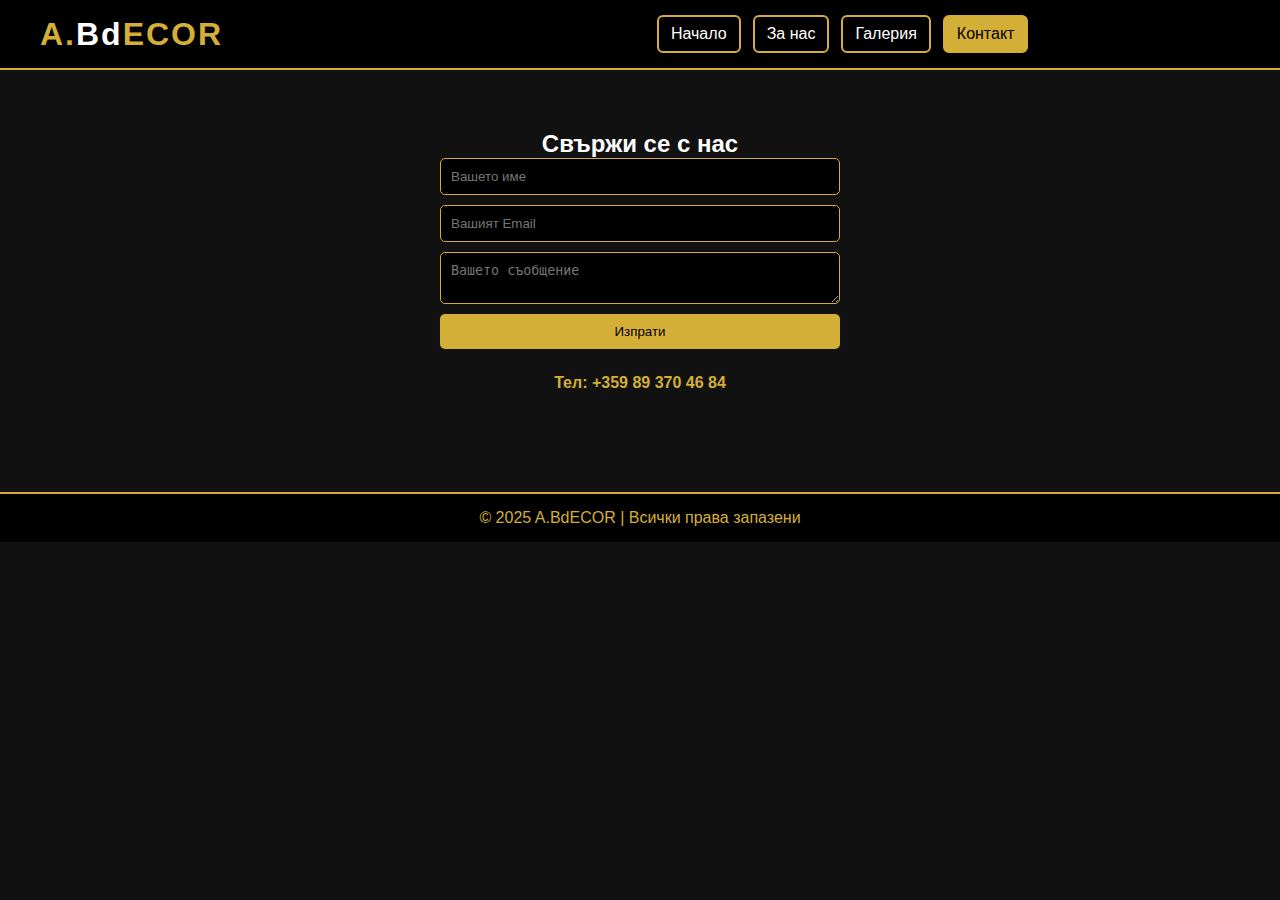
<file: contact.html>
<!DOCTYPE html>
<html lang="bg">
<head>
  <meta charset="UTF-8">
  <meta name="viewport" content="width=device-width, initial-scale=1.0">
  <title>Контакт | A.BdECOR</title>
  <link rel="stylesheet" href="style.css">
</head>
<body>

<header>
  <div class="header-container">
    <div class="logo-container">
      <h1 class="logo">A.<span>Bd</span>ECOR</h1>
    </div>

    <nav>
      <ul class="nav-links">
        <li><a href="index.html">Начало</a></li>
        <li><a href="about.html">За нас</a></li>
        <li><a href="gallery.html">Галерия</a></li>
        <li><a href="contact.html" class="active">Контакт</a></li>
      </ul>
    </nav>
  </div>
</header>

<div class="content">
  <h2>Свържи се с нас</h2>

  <form action="send.php" method="POST">
    <input type="text" name="name" placeholder="Вашето име" required>
    <input type="email" name="email" placeholder="Вашият Email" required>
    <textarea name="message" placeholder="Вашето съобщение" required></textarea>
    <button type="submit">Изпрати</button>

    <!-- Телефонен номер САМО КАТО ТЕКСТ -->
    <p class="contact-phone">Тел: +359 89 370 46 84</p>
  </form>
</div>

<footer>
  <p>© 2025 A.BdECOR | Всички права запазени</p>
</footer>

</body>
</html>
</file>
<file: style.css>
* {
  margin: 0;
  padding: 0;
  box-sizing: border-box;
}

body {
  font-family: "Poppins", sans-serif;
  background-color: #111;
  color: #fff;
}

/* HEADER */

header {
  background: #000;
  color: #d4af37;
  padding: 15px 30px;
  border-bottom: 2px solid #d4af37;
  position: sticky;
  top: 0;
  z-index: 100;
}

.header-container {
  display: flex;
  align-items: center;
  justify-content: space-between;
  max-width: 1200px;
  margin: 0 auto;
  flex-wrap: wrap;
}

.logo-container {
  flex: 1;
}

.logo {
  font-size: 32px;
  letter-spacing: 2px;
}

.logo span {
  color: white;
}

/* MENU IN CENTER */

nav {
  flex: 2;
}

nav ul.nav-links {
  display: flex;
  justify-content: center;
  gap: 20px;
  list-style: none;
  margin: 0;
  padding: 0;
}

nav ul.nav-links li a {
  text-decoration: none;
  color: #fff;
  font-weight: 500;
  padding: 10px 15px;
  border: 2px solid #d4af37;
  border-radius: 5px;
  transition: 0.3s;
}

nav ul.nav-links li a:hover,
nav ul.nav-links li a.active {
  background: #d4af37;
  color: #000;
}

/* SEARCH ON RIGHT */

.search-container {
  flex: 1;
  display: flex;
  justify-content: flex-end;
  position: relative;
}

.neon-input {
  padding: 8px 18px;
  width: 180px;
  border-radius: 30px;
  border: none;
  outline: none;
  font-size: 15px;
  color: #fff;
  background: #000;
  position: relative;
  z-index: 2;
}

.outer-glow {
  position: absolute;
  width: 200px;
  height: 40px;
  top: 50%;
  right: 0;
  transform: translateY(-50%);
  pointer-events: none;
  overflow: hidden;
  filter: blur(25px);
  opacity: 0.9;
}

.outer-glow::after {
  content: "";
  position: absolute;
  width: 200%;
  height: 200%;
  top: -50%;
  left: -50%;
  background: conic-gradient(
    from 0deg,
    transparent 0deg,
    #4d3fd0 60deg,
    transparent 120deg,
    #e830ba 200deg,
    transparent 280deg
  );
  animation: spin-effect 4s linear infinite;
}

@keyframes spin-effect {
  from { transform: rotate(0deg); }
  to   { transform: rotate(360deg); }
}

/* HERO */

.hero {
  background: url('/images/A.BdECOr.jpg') center/cover no-repeat;
  height: 90vh;
  position: relative;
}

.hero .overlay {
  background: rgba(0, 0, 0, 0.6);
  height: 100%;
  display: flex;
  flex-direction: column;
  justify-content: center;
  align-items: center;
}

.hero h2 {
  font-size: 42px;
  color: #d4af37;
  margin-bottom: 10px;
}

.hero p {
  font-size: 18px;
  margin-bottom: 20px;
}

.btn {
  background: #d4af37;
  color: #000;
  padding: 10px 25px;
  border-radius: 8px;
  text-decoration: none;
  font-weight: bold;
  transition: 0.3s;
}

.btn:hover {
  background: #fff;
  color: #000;
}

/* Фон за текста в hero */
.hero .overlay h2,
.hero .overlay p {
  background: rgba(0, 0, 0, 0.5); /* само за текста */
  padding: 10px 20px;
  border-radius: 8px;
  display: inline-block;
}

/* Премахваме background от галерията (ако случайно има) */
.gallery img {
  background: none; /* гарантирано без фон */
}
.index img{
  background: none;
}

/* CONTENT FORM */

.content {
  padding: 60px 20px;
  text-align: center;
}

form {
  display: flex;
  flex-direction: column;
  max-width: 400px;
  margin: 0 auto;
  gap: 10px;
}

input, textarea {
  padding: 10px;
  border: 1px solid #d4af37;
  border-radius: 5px;
  background: #000;
  color: #fff;
}

button {
  background: #d4af37;
  color: #000;
  border: none;
  padding: 10px;
  border-radius: 5px;
  cursor: pointer;
  transition: 0.3s;
}

button:hover {
  background: #fff;
  color: #000;
}

/* GALLERY */

.gallery {
  display: flex;
  flex-wrap: wrap;
  justify-content: center;
  gap: 20px;
  padding: 40px 20px;
}

/* Гарантирано без фон за всички изображения в галерията */
.gallery img {
  background: none;  /* премахва всякакъв фон */
  border: 2px solid #d4af37;
  border-radius: 8px;
  width: 300px;
  height: 400px;
  object-fit: cover;
  transition: transform 0.3s;
}

.gallery img:hover {
  transform: scale(1.05);
}


/* FOOTER */

footer {
  background: #000;
  color: #d4af37;
  text-align: center;
  padding: 15px;
  border-top: 2px solid #d4af37;
  margin-top: 40px;
}

/* RESPONSIVE */

@media screen and (max-width: 768px) {
  .header-container {
    flex-direction: column;
    align-items: center;
    gap: 10px;
  }
  .search-container {
    justify-content: center;
  }
}

/* ===== LIGHTBOX СТИЛ ===== */
.lightbox-overlay {
  position: fixed;
  top: 0;
  left: 0;
  width: 100%;
  height: 100%;
  background: rgba(0, 0, 0, 0.85);
  display: flex;
  justify-content: center;
  align-items: center;
  z-index: 999;
  backdrop-filter: blur(4px);
  animation: fadeIn 0.3s ease;
}

.lightbox-overlay img {
  max-width: 90%;
  max-height: 90%;
  border: 3px solid #d4af37;
  border-radius: 10px;
  box-shadow: 0 0 25px #d4af37;
}

.close-btn {
  position: absolute;
  top: 20px;
  right: 40px;
  color: #d4af37;
  font-size: 40px;
  font-weight: bold;
  cursor: pointer;
  transition: color 0.3s;
}

.close-btn:hover {
  color: #fff;
}

@keyframes fadeIn {
  from { opacity: 0; }
  to { opacity: 1; }
}

/* Нов контейнер за галерията */
.gallery-container {
  display: flex;
  flex-wrap: wrap;
  justify-content: center;
  gap: 20px;
  padding: 20px;
  background: none; /* няма фон */
}

.categories {
  display: flex;
  flex-wrap: wrap;
  justify-content: center;
  gap: 30px;
  padding: 40px 20px;
}

.category {
  width: 280px;
  text-align: center;
  background: #000;
  border: 2px solid #d4af37;
  border-radius: 10px;
  padding: 15px;
  transition: transform 0.3s;
}

.category:hover {
  transform: scale(1.05);
}

.category img {
  width: 100%;
  height: 200px;
  object-fit: cover;
  border-radius: 8px;
  margin-bottom: 10px;
}

.category h3 {
  color: #d4af37;
  margin-bottom: 5px;
}

.category p {
  color: #fff;
  font-size: 14px;
  margin-bottom: 5px;
}

.category .price {
  color: #d4af37;
  font-weight: bold;
}

/* Анимация при затваряне на lightbox */
.lightbox-overlay.fade-out {
  animation: fadeOut 0.3s ease forwards;
}

@keyframes fadeOut {
  from { opacity: 1; }
  to   { opacity: 0; }
}

/* Заключване на скрол на страницата, когато е отворен lightbox */
.body-lock {
  overflow: hidden;
}

/* ABOUT PAGE STYLES */
.about-hero {
  padding: 60px 20px;
  background: linear-gradient(180deg, rgba(0,0,0,0.6), rgba(0,0,0,0.6));
}
.about-hero-inner {
  max-width: 1200px;
  margin: 0 auto;
  display: flex;
  gap: 30px;
  align-items: center;
  flex-wrap: wrap;
}
.about-hero-text {
  flex: 1 1 480px;
  color: #fff;
}
.about-hero-text h2 {
  color: #d4af37;
  font-size: 34px;
  margin-bottom: 12px;
}
.about-hero-text p.lead {
  font-size: 18px;
  line-height: 1.6;
  margin-bottom: 18px;
}
.about-hero-image {
  flex: 1 1 360px;
  display: flex;
  justify-content: center;
}
.about-hero-image img {
  width: 100%;
  max-width: 420px;
  border-radius: 12px;
  border: 3px solid #d4af37;
  object-fit: cover;
}

/* History */
.about-history .container,
.about-team .container,
.about-approach .container,
.about-testimonials .container,
.about-cta .container {
  max-width: 1100px;
  margin: 0 auto;
  padding: 40px 20px;
}
.about-history h3,
.about-team h3,
.about-approach h3,
.about-testimonials h3 {
  color: #d4af37;
  margin-bottom: 12px;
}
.lead { color: #fff; margin-bottom: 18px; }

/* Timeline */
.timeline {
  display: flex;
  gap: 18px;
  flex-wrap: wrap;
}
.timeline-item {
  background: #000;
  border: 2px solid #d4af37;
  padding: 14px;
  border-radius: 8px;
  width: 220px;
}

/* Team */
.team-grid {
  display: flex;
  gap: 20px;
  flex-wrap: wrap;
  justify-content: center;
}
.team-card {
  background: #000;
  border: 2px solid #d4af37;
  border-radius: 10px;
  padding: 12px;
  width: 300px;
  text-align: center;
}
.team-card img {
  width: 100%;
  height: 220px;
  object-fit: cover;
  border-radius: 8px;
  margin-bottom: 10px;
}
.team-card .role { color: #d4af37; font-weight: 600; margin-bottom: 8px; }

/* Approach steps */
.steps-grid {
  display: grid;
  grid-template-columns: repeat(auto-fit, minmax(220px, 1fr));
  gap: 16px;
}
.step {
  background: #000;
  border: 2px solid #d4af37;
  padding: 14px;
  border-radius: 8px;
}

/* Testimonials */
.testimonials-grid {
  display: grid;
  grid-template-columns: repeat(auto-fit, minmax(280px, 1fr));
  gap: 16px;
}
.testimonial {
  background: rgba(255,255,255,0.03);
  border-left: 4px solid #d4af37;
  padding: 16px;
  border-radius: 6px;
  color: #fff;
}

/* CTA */
.about-cta {
  text-align: center;
  padding: 40px 20px;
  background: linear-gradient(180deg, rgba(13,13,13,0.9), rgba(0,0,0,0.9));
}
.about-cta .about-cta-actions {
  display: flex;
  gap: 12px;
  justify-content: center;
  margin-top: 14px;
}
.btn-outline {
  background: transparent;
  color: #d4af37;
  border: 2px solid #d4af37;
}
.btn-phone {
  background: transparent;
  color: #fff;
  border: 2px dashed #d4af37;
}

/* Responsive tweaks */
@media screen and (max-width: 900px) {
  .about-hero-inner { flex-direction: column-reverse; text-align: center; }
  .about-hero-image img { max-width: 320px; }
}

/* Gallery thumbnails sized like homepage category cards */
.gallery-container {
  display: flex;
  flex-wrap: wrap;
  gap: 20px;
  justify-content: center;
  padding: 20px;
}

.gallery-item {
  width: 280px;            /* същата ширина като .category */
  text-align: center;
  background: transparent;
  border-radius: 8px;
  overflow: hidden;
  border: 2px solid transparent;
}

.gallery-item img {
  width: 100%;
  height: 200px;           /* същата височина като .category img */
  object-fit: cover;
  display: block;
  border-radius: 8px;
  transition: transform 0.25s ease, box-shadow 0.25s ease;
}

/* Hover ефект за миниатюрите */
.gallery-item:hover img {
  transform: scale(1.03);
  box-shadow: 0 8px 20px rgba(0,0,0,0.45);
}

/* За по-малки екрани: правим миниатюрите по-тесни */
@media screen and (max-width: 480px) {
  .gallery-item {
    width: calc(50% - 16px);
  }
  .gallery-item img {
    height: 150px;
  }
}

@media screen and (max-width: 360px) {
  .gallery-item {
    width: 100%;
  }
  .gallery-item img {
    height: 180px;
  }
}

/* Принудителен размер за изображения в галерията */
.gallery-container .gallery-item {
  width: 300px;            /* широчина на контейнера */
  height: 400px;           /* височина на контейнера (за визуално оформление) */
  overflow: hidden;
  display: inline-block;
  vertical-align: top;
  margin: 10px;
}

.gallery-container .gallery-item img {
  width: 300px;           /* фиксирана широчина */
  height: 400px;          /* фиксирана височина */
  object-fit: cover;      /* запазва кадрирането без деформация */
  display: block;
  border-radius: 8px;
  transition: transform 0.25s ease, box-shadow 0.25s ease;
}

/* Hover ефект (по избор) */
.gallery-container .gallery-item:hover img {
  transform: scale(1.03);
  box-shadow: 0 8px 20px rgba(0,0,0,0.45);
}

/* Responsive корекции */
@media screen and (max-width: 480px) {
  .gallery-container .gallery-item,
  .gallery-container .gallery-item img {
    width: calc(50% - 16px);
    height: 220px;
  }
}

@media screen and (max-width: 360px) {
  .gallery-container .gallery-item,
  .gallery-container .gallery-item img {
    width: 100%;
    height: auto;
  }
}

/* Фиксиран размер за изображения в галерията */
.gallery-container .gallery-item {
  width: 300px;
  height: 400px;
  overflow: hidden;
  display: inline-block;
  margin: 10px;
  vertical-align: top;
}

.gallery-container .gallery-item img {
  width: 300px;
  height: 400px;
  object-fit: cover;
  display: block;
  border-radius: 8px;
  transition: transform 0.25s ease, box-shadow 0.25s ease;
}

.gallery-container .gallery-item:hover img {
  transform: scale(1.03);
  box-shadow: 0 8px 20px rgba(0,0,0,0.35);
}

/* Responsive корекции */
@media screen and (max-width: 480px) {
  .gallery-container .gallery-item,
  .gallery-container .gallery-item img {
    width: calc(50% - 16px);
    height: 220px;
  }
}

@media screen and (max-width: 360px) {
  .gallery-container .gallery-item,
  .gallery-container .gallery-item img {
    width: 100%;
    height: auto;
  }
}

/* Основни стилове (включи и останалите си правила) */
* { box-sizing: border-box; margin: 0; padding: 0; }
body { font-family: "Poppins", sans-serif; background: #111; color: #fff; }

/* Галерия */
.gallery-container { display:flex; flex-wrap:wrap; gap:18px; justify-content:center; padding:24px; }
.gallery-item { width:300px; height:400px; overflow:hidden; border-radius:8px; border:2px solid transparent; background:transparent; }
.gallery-item img { width:100%; height:100%; object-fit:cover; display:block; cursor:pointer; transition:transform .25s ease, box-shadow .25s ease; border:2px solid #d4af37; border-radius:6px; }
.gallery-item img:hover { transform:scale(1.03); box-shadow:0 8px 20px rgba(0,0,0,0.35); }

/* Модал (показва само едно изображение и описание) */
.image-modal {
  position: fixed;
  inset: 0;
  display: none;
  align-items: center;
  justify-content: center;
  background: rgba(0,0,0,0.88);
  z-index: 2000;
  padding: 20px;
}
.image-modal[aria-hidden="false"] { display: flex; }

.modal-content {
  max-width: 1100px;
  width: 100%;
  max-height: 90vh;
  display: flex;
  flex-direction: column;
  align-items: center;
  gap: 12px;
}

.modal-content img {
  max-width: 100%;
  max-height: calc(90vh - 120px);
  object-fit: contain;
  border-radius: 8px;
  border: 3px solid #d4af37;
  box-shadow: 0 12px 40px rgba(0,0,0,0.6);
  background: #000;
}

.modal-caption {
  color: #fff;
  background: rgba(0,0,0,0.45);
  padding: 10px 14px;
  border-radius: 8px;
  font-size: 1rem;
  text-align: center;
  max-width: 100%;
}

/* Close button */
.modal-close {
  position: absolute;
  top: 18px;
  right: 22px;
  background: transparent;
  color: #d4af37;
  border: none;
  font-size: 34px;
  cursor: pointer;
  padding: 6px 10px;
  line-height: 1;
}
.modal-close:focus { outline: 3px solid rgba(208, 160, 60, 0.18); border-radius:6px; }

/* Navigation controls inside modal */
.modal-controls { display:flex; gap:12px; margin-top:6px; }
.modal-nav {
  background: rgba(212,175,55,0.12);
  color: #d4af37;
  border: 1px solid rgba(212,175,55,0.18);
  padding: 8px 12px;
  border-radius: 6px;
  cursor: pointer;
}
.modal-nav:focus { outline: 3px solid rgba(208, 160, 60, 0.18); }

/* Accessibility: hide background from screen readers when modal open */
body.body-lock { overflow: hidden; }

/* Responsive */
@media (max-width: 900px) {
  .gallery-item { width: calc(50% - 20px); height: 260px; }
  .modal-content img { max-height: calc(80vh - 120px); }
}
@media (max-width: 480px) {
  .gallery-item { width: calc(50% - 12px); height: 180px; }
  .modal-close { top: 10px; right: 12px; font-size: 28px; }
}

/* Модал (показва само едно изображение и описание) */
.image-modal {
  position: fixed;
  inset: 0;
  display: none;
  align-items: center;
  justify-content: center;
  background: rgba(0,0,0,0.88);
  z-index: 2000;
  padding: 20px;
}
.image-modal[aria-hidden="false"] { display: flex; }

.modal-content {
  max-width: 1100px;
  width: 100%;
  max-height: 90vh;
  display: flex;
  flex-direction: column;
  align-items: center;
  gap: 12px;
  position: relative;
}

.modal-content img {
  max-width: 100%;
  max-height: calc(90vh - 120px);
  object-fit: contain;
  border-radius: 8px;
  border: 3px solid #d4af37;
  box-shadow: 0 12px 40px rgba(0,0,0,0.6);
  background: #000;
}

.modal-caption {
  color: #fff;
  background: rgba(0,0,0,0.45);
  padding: 10px 14px;
  border-radius: 8px;
  font-size: 1rem;
  text-align: center;
  max-width: 100%;
}

/* Close button */
.modal-close {
  position: absolute;
  top: 18px;
  right: 22px;
  background: transparent;
  color: #d4af37;
  border: none;
  font-size: 34px;
  cursor: pointer;
  padding: 6px 10px;
  line-height: 1;
}
.modal-close:focus { outline: 3px solid rgba(208,160,60,0.18); border-radius:6px; }

/* Navigation controls inside modal */
.modal-controls { display:flex; gap:12px; margin-top:6px; }
.modal-nav {
  background: rgba(212,175,55,0.12);
  color: #d4af37;
  border: 1px solid rgba(212,175,55,0.18);
  padding: 8px 12px;
  border-radius: 6px;
  cursor: pointer;
}
.modal-nav:focus { outline: 3px solid rgba(208,160,60,0.18); }

/* Accessibility: hide background from screen readers when modal open */
body.body-lock { overflow: hidden; }

/* Responsive */
@media (max-width: 900px) {
  .modal-content img { max-height: calc(80vh - 120px); }
}
@media (max-width: 480px) {
  .modal-close { top: 10px; right: 12px; font-size: 28px; }
}

/* Mobile-first оптимизация */
@media screen and (max-width: 768px) {
  nav ul.nav-links {
    flex-direction: column;
    gap: 10px;
  }

  .search-container {
    width: 100%;
    justify-content: center;
    margin-top: 10px;
  }

  form {
    width: 500%;
    max-width: 500%;
    padding: 0 10px;
  }

  input, textarea, button {
    font-size: 16px;
  }

  .gallery img {
    width: 500%;
    height: auto;
  }
}

@media screen and (max-width: 480px) {
  .logo {
    font-size: 24px;
  }

  nav ul.nav-links li a {
    padding: 8px 12px;
    font-size: 14px;
  }

  .gallery-item {
    width: 500%;
    height: auto;
  }
}

/* Mobile override — не променя оригиналните файлове */
@media (max-width: 900px) {
  .header-container { flex-direction: column !important; align-items: center !important; gap: 8px !important; }
  nav ul.nav-links { flex-direction: column !important; gap: 8px !important; width: 100% !important; padding: 0 12px !important; }
  nav ul.nav-links li a { display: block !important; width: 100% !important; box-sizing: border-box !important; }
  .search-container { width: 100% !important; justify-content: center !important; margin-top: 8px !important; }
  .logo { font-size: 22px !important; text-align: center !important; }
  form { width: 100% !important; max-width: 100% !important; padding: 0 12px !important; }
  input.neon-input { width: 100% !important; max-width: 100% !important; }
  .gallery-container, .gallery { justify-content: center !important; gap: 12px !important; padding: 12px !important; }
  .gallery-item, .gallery-container .gallery-item { width: calc(50% - 12px) !important; height: auto !important; margin: 6px !important; }
  .gallery-item img, .gallery-container .gallery-item img { width: 100% !important; height: auto !important; object-fit: cover !important; }
  .lightbox-overlay img { max-width: 95% !important; max-height: 85% !important; }
  header { padding: 12px 14px !important; }
  .content { padding: 28px 12px !important; }
  button, .btn { min-height: 44px !important; padding: 12px 16px !important; font-size: 16px !important; }
}
@media (max-width: 420px) {
  .gallery-item { width: 100% !important; }
}

/* Force nav inline and hide search */
@media (min-width: 320px) {
  nav ul.nav-links {
    display: flex !important;
    flex-direction: row !important;
    align-items: center !important;
    justify-content: center !important;
    gap: 12px !important;
    padding: 0 !important;
    margin: 0 !important;
    white-space: nowrap !important;
  }

  nav ul.nav-links li {
    display: inline-block !important;
  }

  nav ul.nav-links li a {
    display: inline-block !important;
    padding: 8px 12px !important;
    border-radius: 6px !important;
  }

  /* Скриваме търсачката */
  .search-container { display: none !important; }

  /* Малки корекции за хедъра */
  .header-container { align-items: center !important; gap: 8px !important; }
  .logo { margin-right: 8px !important; }
}

/* Заглавия над снимките в галерията */
.gallery-item {
  position: relative;
  text-align: center;
  overflow: visible;
}

.gallery-title {
  font-size: 16px;
  color: #d4af37; /* златист цвят, съвпадащ с темата */
  margin: 10px 0 8px;
  font-weight: 600;
  letter-spacing: 0.2px;
  text-transform: none;
}

/* Ако искаш заглавието да е върху изображението (overlay) - алтернативен стил */
.gallery-item.overlay .gallery-title {
  position: absolute;
  top: 12px;
  left: 12px;
  right: 12px;
  margin: 0;
  background: rgba(0,0,0,0.45);
  padding: 6px 10px;
  border-radius: 6px;
  font-size: 14px;
  text-align: left;
}

.contact-phone {
  margin-top: 15px;
  font-size: 16px;
  color: #d4af37;
  font-weight: 600;
}
</file>
